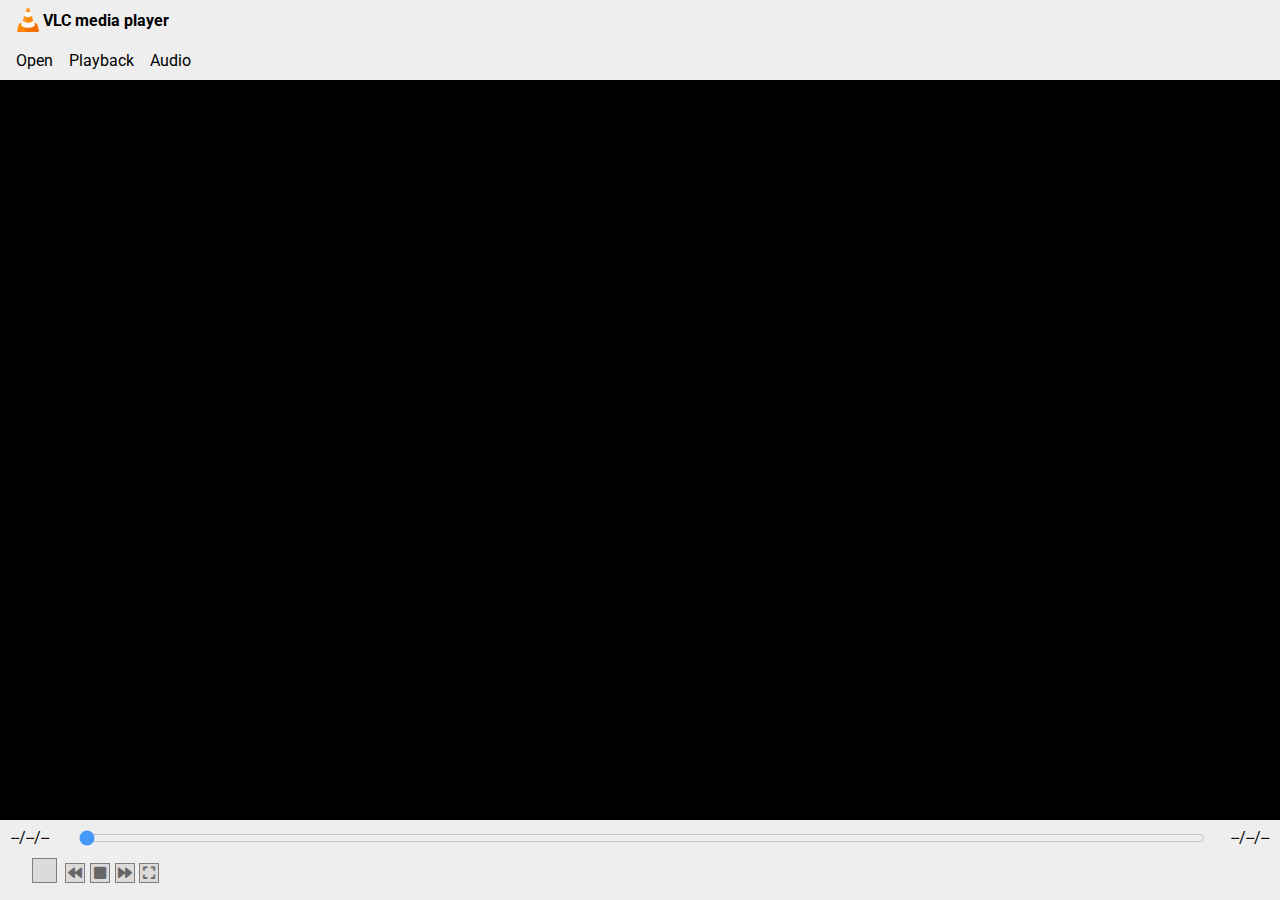
<file: VLC/fair/index.html>
<!DOCTYPE html>
<html lang="en">

<head>
    <meta charset="UTF-8">
    <meta name="viewport" content="width=device-width, initial-scale=1.0">
    <title>Document</title>
    <link rel="stylesheet" href="https://cdnjs.cloudflare.com/ajax/libs/font-awesome/5.15.3/css/all.min.css">

    <!-- browser reset  -->
    <link rel="stylesheet" href="reset.css">
    <!-- new styling specific to this application -->
    <link rel="stylesheet" href="style.css">
</head>

<body>
    <header>
        <div class="titlebar">
            <img src="./VLC.png" alt="vlc logo" class="title-img">
            <h1 class="title">VLC media player</h1>
        </div>
        <div class="menu-bar">
            <!-- open -->
            <div class="menu">
                <div class="menu-btn" id="videoBtn">Open</div>
                <input type="file" class="videoInput" id="videoInput">
            </div>
            <!-- speed -->
            <div class="menu">
                <div class="menu-btn">Playback</div>
                <ul class="menu-items">
                    <li id="speedUp">SpeedUp</li>
                    <li id="speedDown">SpeedDown</li>
                </ul>
            </div>
            <!-- volume -->
            <div class="menu">
                <div class="menu-btn">Audio</div>
                <ul class="menu-items">
                    <li id="volumeUp">Volume Up</li>
                    <li id="volumeDown">Volume Down</li>
                </ul>
            </div>
        </div>
    </header>
    <main id="main"></main>
    <div class="toast"></div>
    <footer>
        <div class="time-container">
            <div class="current-time" id="currentTime">--/--/--</div>
            <div class="time-slider ">
                <input type="range" value="0" min="0" class="slider" id="slider">
            </div>
            <div class="total-time" id="totalTime">--/--/--</div>
        </div>
        <div class="menu-btns">
            <div class="play_pause-container btn" id="playPause">
            </div>
            <div class="rest-options">
                <div class="back-btn btn" id="backBtn">
                    <i class="fas fa-backward"></i>
                </div>
                <div class="placeholder btn" id="stopBtn">
                    <i class="fas fa-stop"></i>
                </div>
                <div class="forward-btn btn" id="forwardBtn">
                    <i class="fas fa-forward"></i>
                </div>
                <div class="fullscreen-btn btn" id="fullScreen">
                    <i class="fas fa-expand"></i>
                </div>
            </div>
        </div>
    </footer>
</body>

<script src="script.js"></script>

</html>
</file>
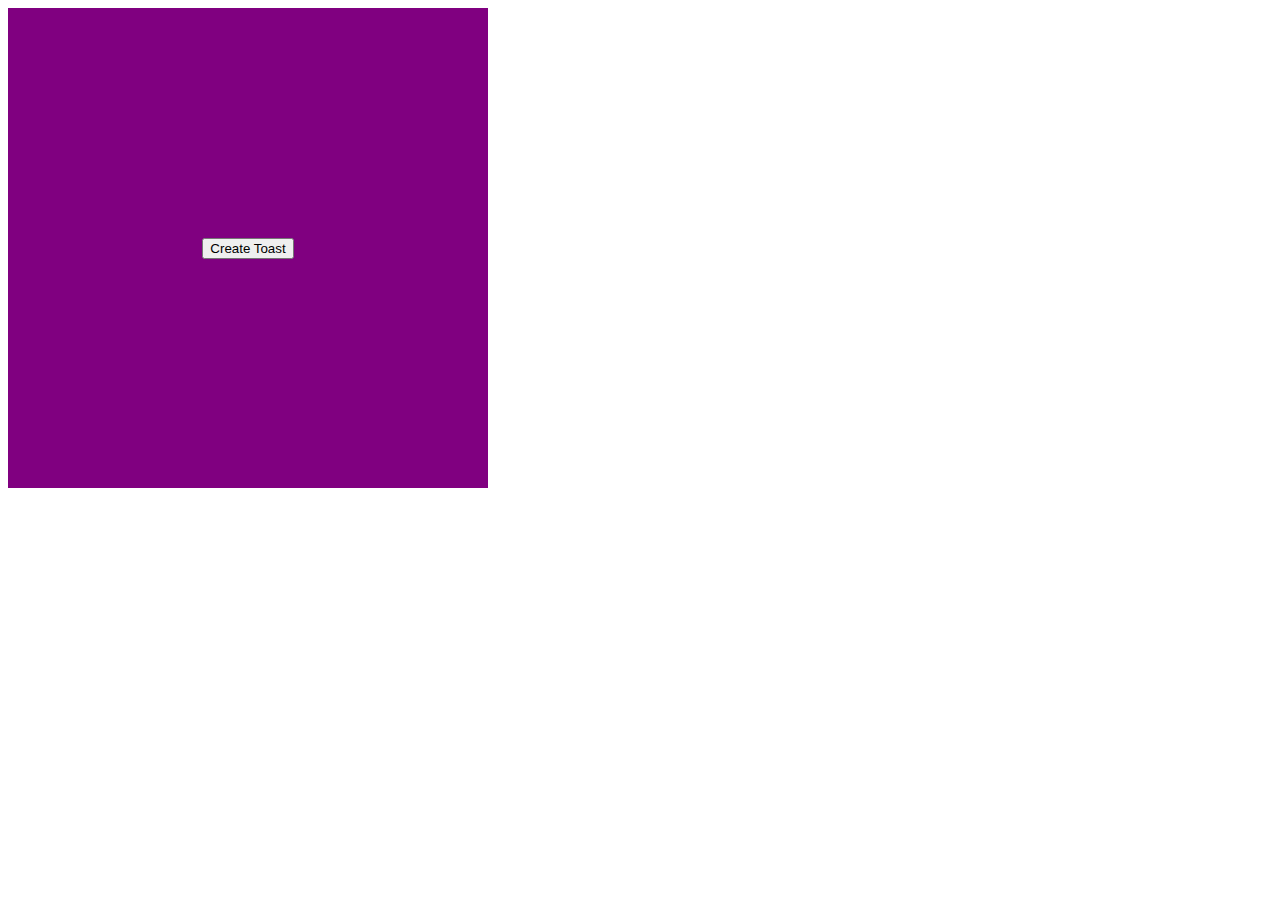
<file: VLC/POC/Lecture-17_toast/index.html>
<!DOCTYPE html>
<html lang="en">

<head>
    <meta charset="UTF-8">
    <meta name="viewport" content="width=device-width, initial-scale=1.0">
    <title>Document</title>
</head>

<style>
    .box {
        height: 30rem;
        width: 30rem;
        background-color: purple;
        display: flex;
        align-items: center;
        justify-content: center;
        position: relative;
    }
    .toast {
        height: 5rem;
        width: 5rem;
        background-color: black;
        color: white;
        position: absolute;
        top: 10px;
        left: 383px;
        display: none;
    }
</style>

<body>
    <div class="box">

        <button>Create Toast</button>
        <div class="toast">
            <div>Hi Everyone</div>
        </div>
    </div>
    <script>

        const button = document.querySelector("button");
        // select the element
        const toast = document.querySelector(".toast");

        button.addEventListener("click", function () {

            // show
            toast.style.display = "block";
// 2 sec delay
            setTimeout(function () {
                toast.style.display = "none";
            },2000);

        })
    </script>

</body>

</html>
</file>
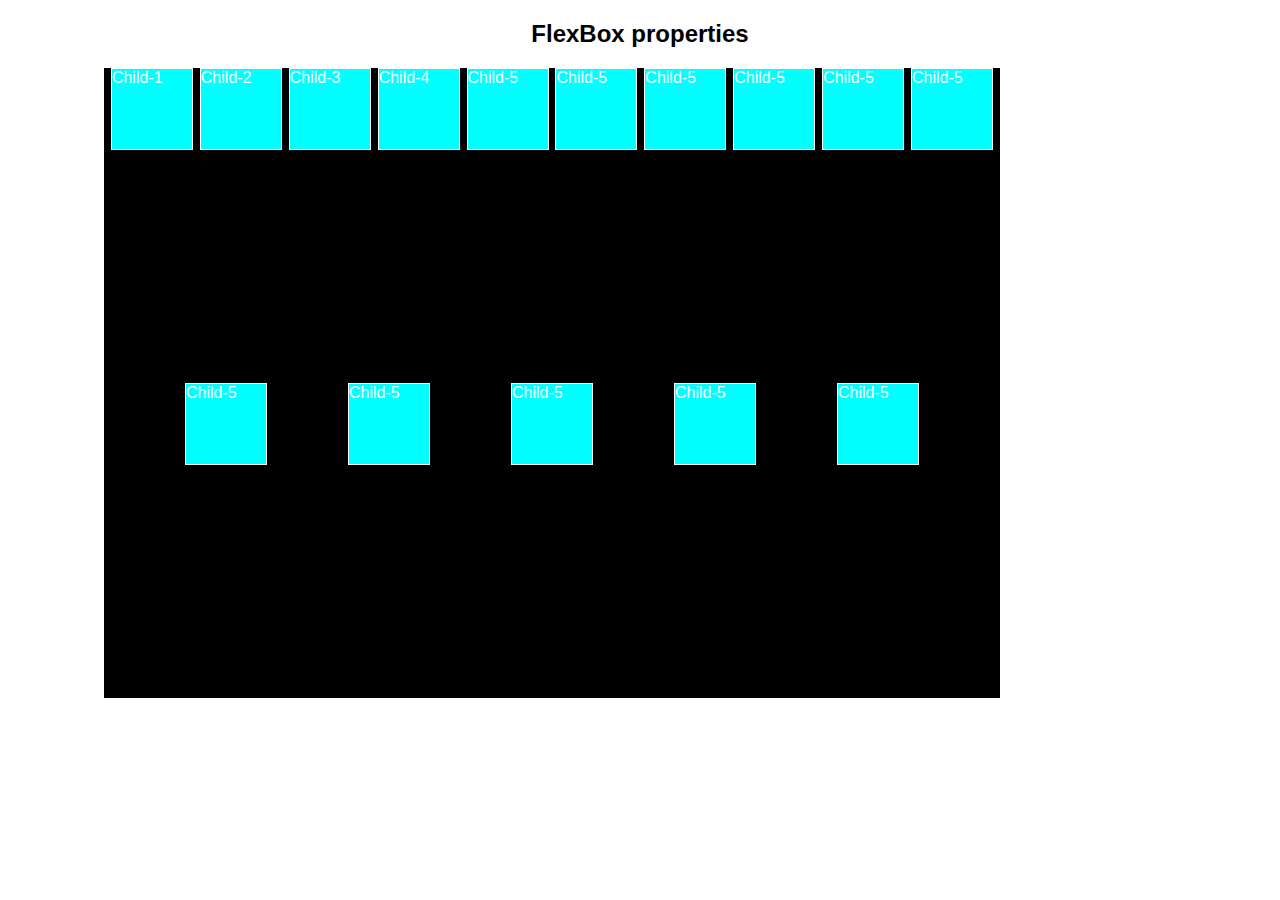
<file: Practice/flexbox.html>
<!DOCTYPE html>
<html lang="en">
  <head>
    <meta charset="UTF-8" />
    <meta name="viewport" content="width=device-width, initial-scale=1.0" />
    <title>Flex box</title>
    <style>
      html {
        margin: 0px;
        font-family: "Franklin Gothic Medium", "Arial Narrow", Arial, sans-serif;
        box-sizing: border-box;
      }

      .heading {
        text-align: center;
      }
      .parent {
        width: 70vw;
        height: 70vh;
        background-color: black;
        color: white;
        margin-left: 12rem;
        display: flex;
        margin-left: 6rem;
        flex-wrap: wrap;
        justify-content: space-evenly;
        /*align-content: space-between;*/
      }
      .child {
        background-color: aqua;
        border: 0.1rem solid white;
        height: 5rem;
        width: 5rem;
      }
    </style>
  </head>
  <body>
    <h2 class="heading">FlexBox properties</h2>
    <div class="parent">
      <div class="child">Child-1</div>
      <div class="child">Child-2</div>
      <div class="child">Child-3</div>
      <div class="child">Child-4</div>
      <div class="child">Child-5</div>
      <div class="child">Child-5</div>
      <div class="child">Child-5</div>
      <div class="child">Child-5</div>
      <div class="child">Child-5</div>
      <div class="child">Child-5</div>
      <div class="child">Child-5</div>
      <div class="child">Child-5</div>
      <div class="child">Child-5</div>
      <div class="child">Child-5</div>
      <div class="child">Child-5</div>
    </div>
  </body>
</html>
</file>
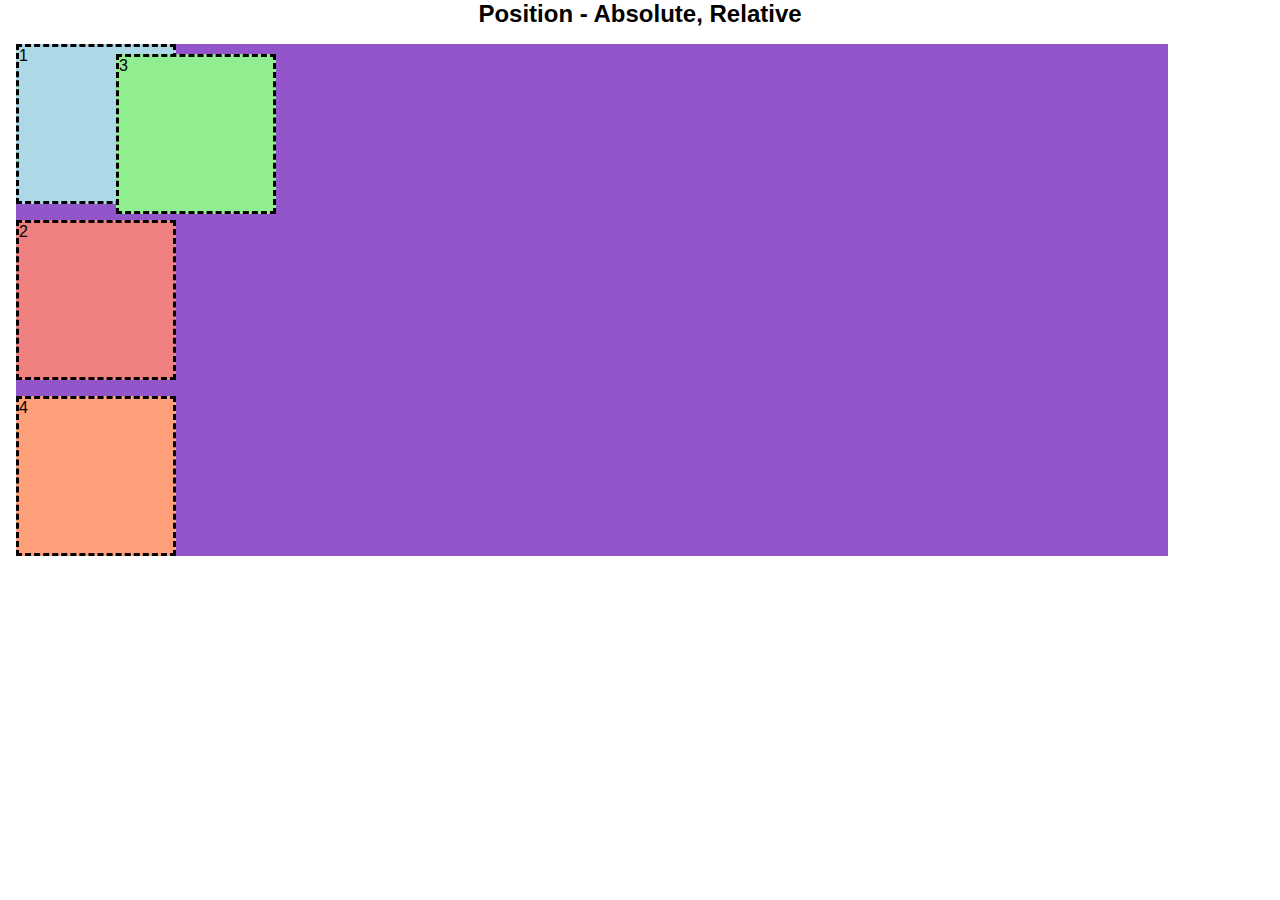
<file: VLC/POC/Lec_15_1_positiioning/1_absolute_relative.html>
<!DOCTYPE html>
<html lang="en">

<head>
    <meta charset="UTF-8">
    <meta name="viewport" content="width=device-width, initial-scale=1.0">
    <title>Document</title>
</head>
<style>
    * {
        box-sizing: border-box;
        margin: 0;
        padding: 0;
        font-family: sans-serif;
    }

    h2 {
        margin-bottom: 1rem;
        text-align: center;
    }

    .parent {
        margin-left: 1rem;
        background-color: rgb(146, 85, 202);
        width: 90vw;
        position: relative;

    }

    .box {
        width: 10rem;
        height: 10rem;
        margin-bottom: 1rem;
        border: dashed;
    }

    .box-1 {
        background-color: lightblue;
    }

    .box-2 {
        background-color: lightcoral;
        /*
        * you move wrt to your original position 
        * you occupy your location even if you are 
        some where else
        */
        /* position: relative; */
        /* right side  */
        /* left:200px; */
        /* bottom side  */
        /* top:100px; */
    }
    .box-3 {
        /*
        *  
        * you don't occupy your location even if you are 
        some where else
        */
        background-color: lightgreen;
        position: absolute;
        left:100px;
        top:10px;
    }

    .box-4 {
        background-color: lightsalmon;
    }
</style>

<body>
    <h2>Position - Absolute, Relative </h2>

    <div class="parent">
        <div class="box box-1">1</div>
        <div class="box box-2">2</div>
        <div class="box box-3">3</div>
        <div class="box box-4">4</div>
      
    </div>
</body>

</html>
</file>
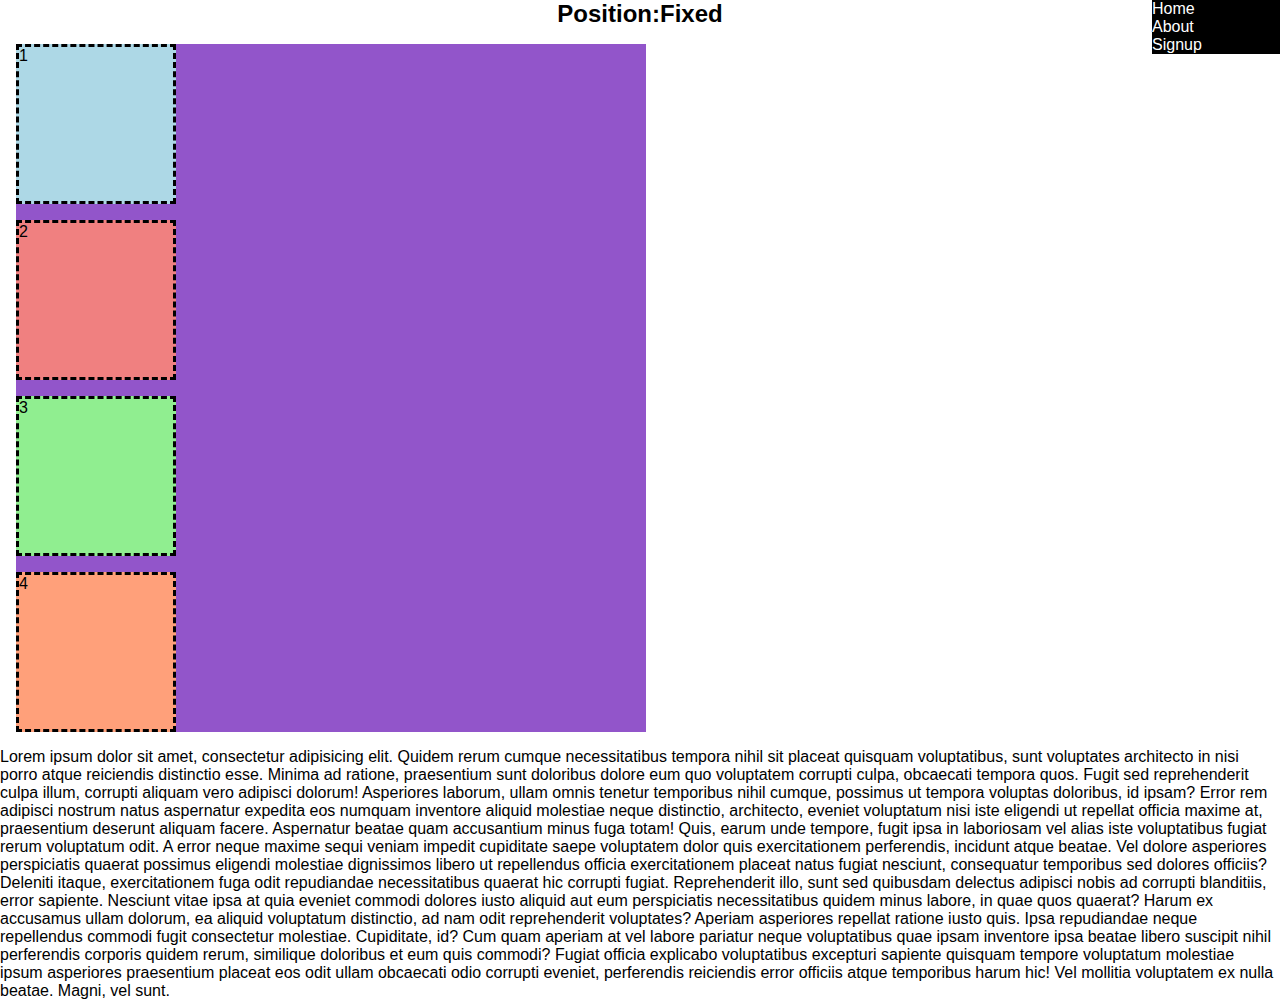
<file: VLC/POC/Lec_15_1_positiioning/2_fixed.html>
<!DOCTYPE html>
<html lang="en">

<head>
    <meta charset="UTF-8">
    <meta http-equiv="X-UA-Compatible" content="IE=edge">
    <meta name="viewport" content="width=device-width, initial-scale=1.0">
    <title>Fixed value</title>
    <style>
        * {
            box-sizing: border-box;
            margin: 0;
            padding: 0;
            font-family: sans-serif;
        }

        h2 {
            text-align: center;
            margin-bottom: 1rem;
        }

        .parent {
            margin-left: 1rem;
            width: 70vh;
            background-color: rgb(146, 85, 202);

        }

        .box {
            width: 10rem;
            height: 10rem;
            margin-bottom: 1rem;
            border: dashed;
        }

        .box-1 {
            background-color: lightblue;
        }

        .box-2 {

            background-color: lightcoral;
        }

        .box-3 {
            background-color: lightgreen;
        }

        .box-4 {
            background-color: lightsalmon;
        }

        /* template starts from here */
        li {
            color: white;
        }

        /* display ->  */
        nav {
            background-color: black;
            /* it is fixed on the
            view port  -> like absolute next elem is going
            take your place */
            position: fixed;
            /* always give width*/
            width: 100%;
            /* takes top and left from origin of the page */
            top: 0px;
            left: 90vw;
        }
    </style>
</head>

<body>
    <h2>Position:Fixed</h2>
    <nav>
        <ul>
            <li>Home</li>
            <li>About</li>
            <li>Signup</li>
        </ul>
    </nav>
    <div class="parent">

        <div class="box box-1">1</div>
        <div class="box box-2">2</div>
        <div class="box box-3">3</div>
        <div class="box box-4">4</div>
    </div>
    <p>Lorem ipsum dolor sit amet, consectetur adipisicing elit. Quidem rerum cumque necessitatibus tempora nihil sit
        placeat quisquam voluptatibus, sunt voluptates architecto in nisi porro atque reiciendis distinctio esse. Minima
        ad ratione, praesentium sunt doloribus dolore eum quo voluptatem corrupti culpa, obcaecati tempora quos. Fugit
        sed reprehenderit culpa illum, corrupti aliquam vero adipisci dolorum! Asperiores laborum, ullam omnis tenetur
        temporibus nihil cumque, possimus ut tempora voluptas doloribus, id ipsam? Error rem adipisci nostrum natus
        aspernatur expedita eos numquam inventore aliquid molestiae neque distinctio, architecto, eveniet voluptatum
        nisi iste eligendi ut repellat officia maxime at, praesentium deserunt aliquam facere. Aspernatur beatae quam
        accusantium minus fuga totam! Quis, earum unde tempore, fugit ipsa in laboriosam vel alias iste voluptatibus
        fugiat rerum voluptatum odit. A error neque maxime sequi veniam impedit cupiditate saepe voluptatem dolor quis
        exercitationem perferendis, incidunt atque beatae. Vel dolore asperiores perspiciatis quaerat possimus eligendi
        molestiae dignissimos libero ut repellendus officia exercitationem placeat natus fugiat nesciunt, consequatur
        temporibus sed dolores officiis? Deleniti itaque, exercitationem fuga odit repudiandae necessitatibus quaerat
        hic corrupti fugiat. Reprehenderit illo, sunt sed quibusdam delectus adipisci nobis ad corrupti blanditiis,
        error sapiente. Nesciunt vitae ipsa at quia eveniet commodi dolores iusto aliquid aut eum perspiciatis
        necessitatibus quidem minus labore, in quae quos quaerat? Harum ex accusamus ullam dolorum, ea aliquid
        voluptatum distinctio, ad nam odit reprehenderit voluptates? Aperiam asperiores repellat ratione iusto quis.
        Ipsa repudiandae neque repellendus commodi fugit consectetur molestiae. Cupiditate, id? Cum quam aperiam at vel
        labore pariatur neque voluptatibus quae ipsam inventore ipsa beatae libero suscipit nihil perferendis corporis
        quidem rerum, similique doloribus et eum quis commodi? Fugiat officia explicabo voluptatibus excepturi sapiente
        quisquam tempore voluptatum molestiae ipsum asperiores praesentium placeat eos odit ullam obcaecati odio
        corrupti eveniet, perferendis reiciendis error officiis atque temporibus harum hic! Vel mollitia voluptatem ex
        nulla beatae. Magni, vel sunt.</p>
</body>

</html>



<!-- /* it is fixed on the
view port -> like absolute next elem is going
take your place */ -->
<!-- /* always give width*/ -->
<!-- /* takes top and left from origin of the page */ -->
</file>
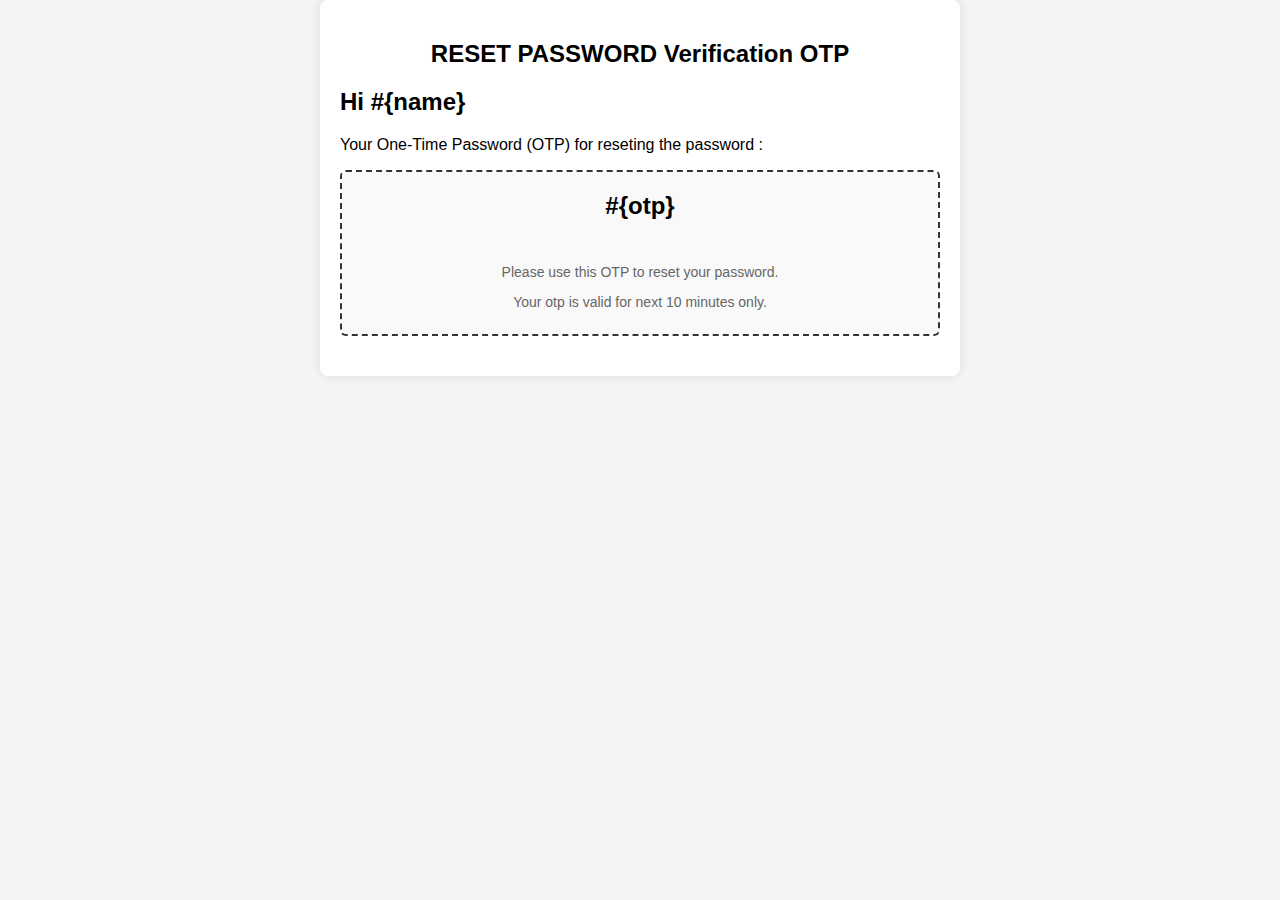
<file: Jio Clone/Jio_final/Jio_backend/templates/otp.html>
<!DOCTYPE html>
<html lang="en">

<head>
    <meta charset="UTF-8">
    <title>Email Verification OTP</title>
    <style>
        /* Inline styles for email compatibility */
        body {
            font-family: Arial, sans-serif;
            margin: 0;
            padding: 0;
            background-color: #f4f4f4;
        }

        .container {
            width: 100%;
            max-width: 600px;
            margin: 0 auto;
            padding: 20px;
            background-color: #ffffff;
            border-radius: 8px;
            box-shadow: 0 0 10px rgba(0, 0, 0, 0.1);
        }

        .header {
            text-align: center;
            margin-bottom: 20px;
        }

        table {
            width: 100%;
            border-collapse: separate;
            border-spacing: 0;
            margin-bottom: 20px;
            background-color: #ffffff;
            border: 2px dashed #333333;
            border-radius: 6px;
        }

        .otp {
            font-size: 24px;
            font-weight: bold;
            text-align: center;
            padding: 10px;
        }

        .note {
            font-size: 14px;
            color: #666666;
            text-align: center;
        }
    </style>
</head>

<body>
    <div class="container">
        <div class="header">
            <h2>RESET PASSWORD Verification OTP</h2>
        </div>
        <h2>Hi #{name} </h2>
        <div class="content">
            <p>Your One-Time Password (OTP) for reseting the password :</p>
            <table>
                <tr>
                    <td style="border-radius: 6px 6px 0 0; background-color: #f9f9f9; padding: 10px;">
                        <!-- Top rounded corners -->
                        <div class="otp">
                            <!-- OTP placeholder -->
                            #{otp}
                            <!-- Replace this with the actual OTP generated -->
                        </div>
                    </td>
                </tr>
                <tr>
                    <td style="border-radius: 0 0 6px 6px; background-color: #f9f9f9; padding: 10px;">
                        <!-- Bottom rounded corners -->
                        <p class="note">Please use this OTP to reset your password.</p>
                        <p class="note">Your otp is valid for next 10 minutes only.</p>
                    </td>
                </tr>
            </table>
        </div>
    </div>
</body>

</html>
</file>
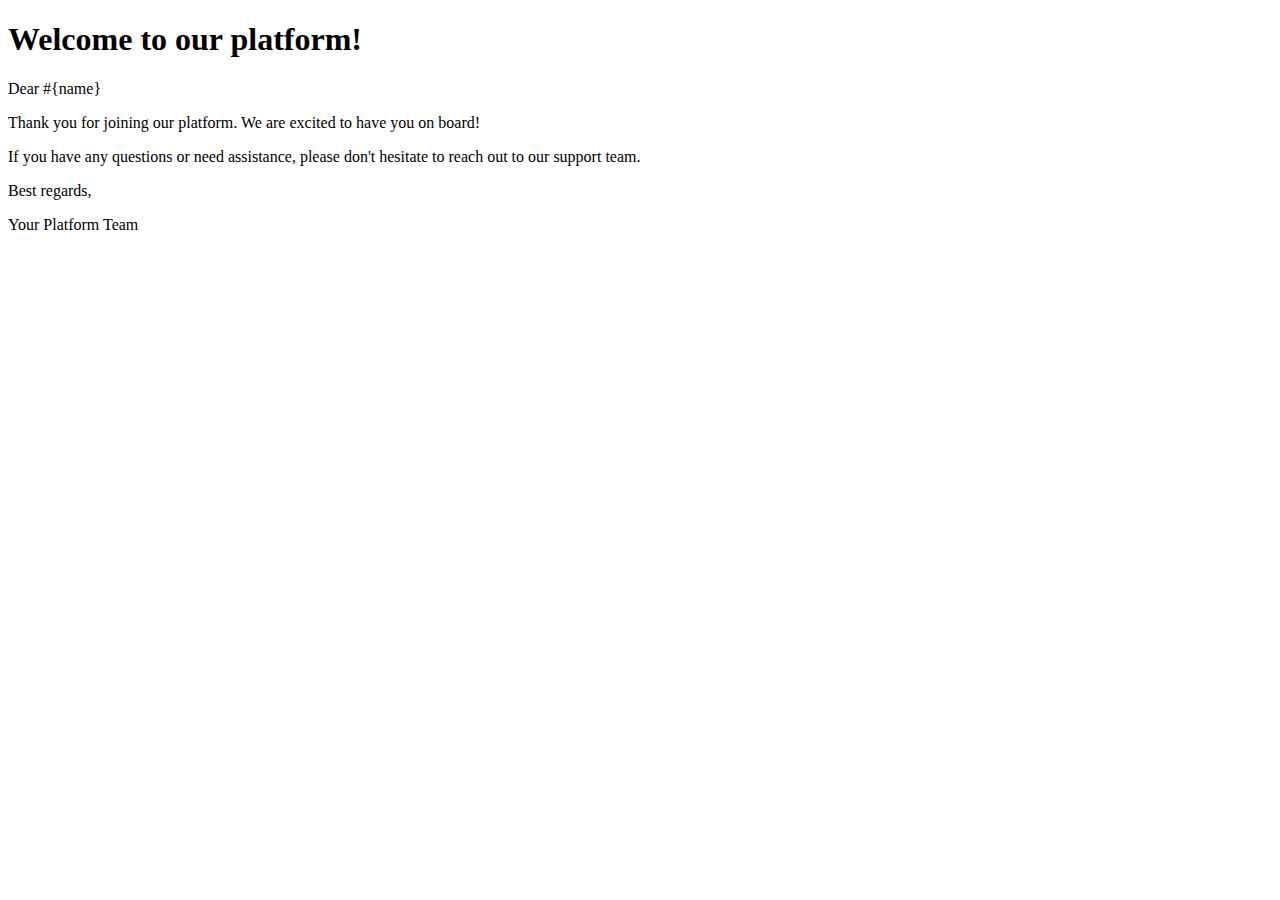
<file: Jio Clone/Jio_final/Jio_backend/templates/welcome.html>
<!DOCTYPE html>
<html>

<head>
    <title>Welcome Email</title>
</head>

<body>
    <h1>Welcome to our platform!</h1>
    <p>Dear #{name}</p>
    <p>Thank you for joining our platform. We are excited to have you on board!</p>
    <p>If you have any questions or need assistance, please don't hesitate to reach out to our support team.</p>
    <p>Best regards,</p>
    <p>Your Platform Team</p>
</body>

</html>
</file>
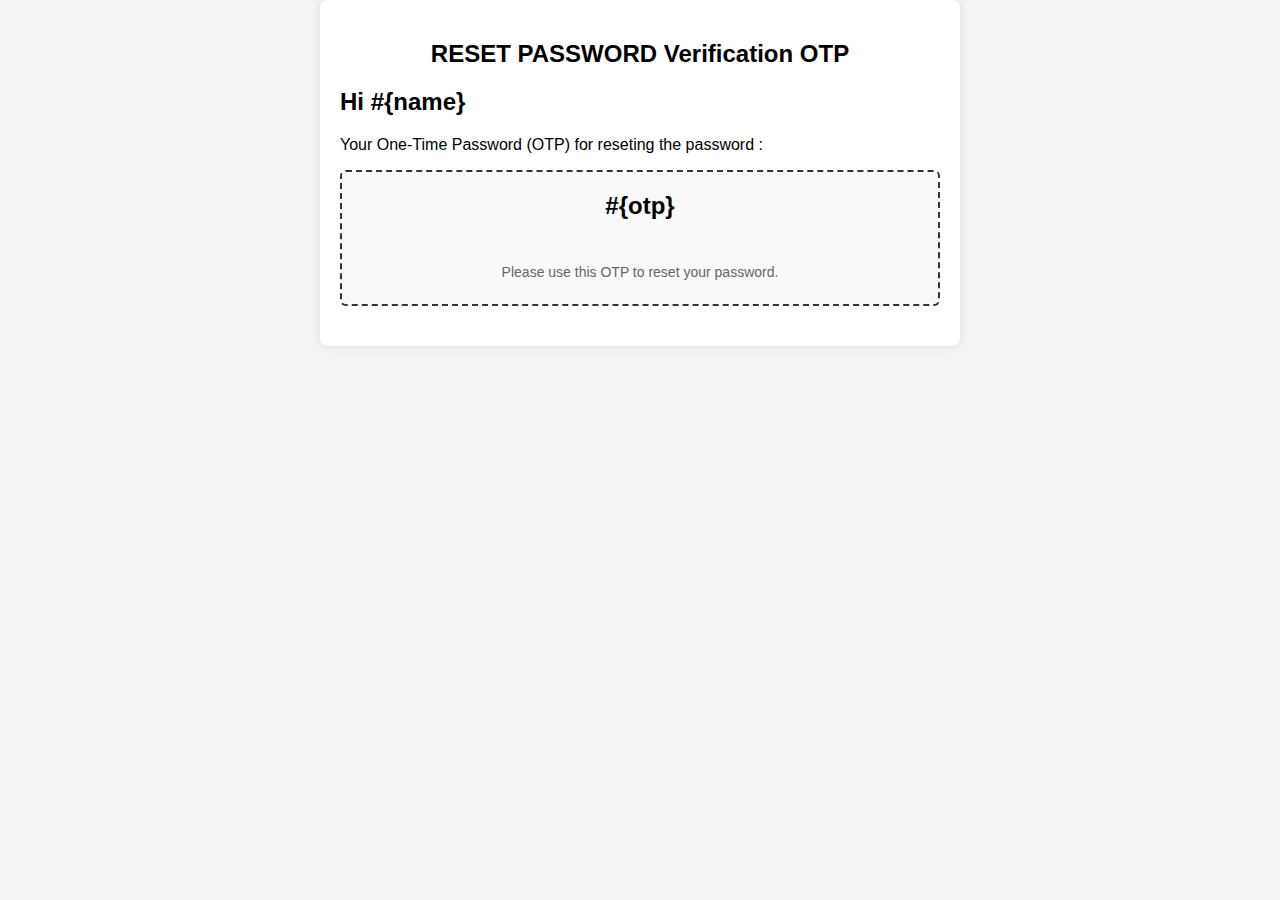
<file: Jio Clone/Pocs/6_7_Email_forget_rest/poc/templates/otp.html>
<!DOCTYPE html>
<html lang="en">

<head>
    <meta charset="UTF-8">
    <title>Email Verification OTP</title>
    <style>
        /* Inline styles for email compatibility */
        body {
            font-family: Arial, sans-serif;
            margin: 0;
            padding: 0;
            background-color: #f4f4f4;
        }

        .container {
            width: 100%;
            max-width: 600px;
            margin: 0 auto;
            padding: 20px;
            background-color: #ffffff;
            border-radius: 8px;
            box-shadow: 0 0 10px rgba(0, 0, 0, 0.1);
        }

        .header {
            text-align: center;
            margin-bottom: 20px;
        }

        table {
            width: 100%;
            border-collapse: separate;
            border-spacing: 0;
            margin-bottom: 20px;
            background-color: #ffffff;
            border: 2px dashed #333333;
            border-radius: 6px;
        }

        .otp {
            font-size: 24px;
            font-weight: bold;
            text-align: center;
            padding: 10px;
        }

        .note {
            font-size: 14px;
            color: #666666;
            text-align: center;
        }
    </style>
</head>

<body>
    <div class="container">
        <div class="header">
            <h2>RESET PASSWORD Verification OTP</h2>
        </div>
        <h2>Hi #{name} </h2>
        <div class="content">
            <p>Your One-Time Password (OTP) for reseting the password :</p>
            <table>
                <tr>
                    <td style="border-radius: 6px 6px 0 0; background-color: #f9f9f9; padding: 10px;">
                        <!-- Top rounded corners -->
                        <div class="otp">
                            <!-- OTP placeholder -->
                            #{otp}
                            <!-- Replace this with the actual OTP generated -->
                        </div>
                    </td>
                </tr>
                <tr>
                    <td style="border-radius: 0 0 6px 6px; background-color: #f9f9f9; padding: 10px;">
                        <!-- Bottom rounded corners -->
                        <p class="note">Please use this OTP to reset your password.</p>
                    </td>
                </tr>
            </table>
        </div>
    </div>
</body>

</html>
</file>
<file: VLC/fair/style.css>
/* ***************header************** */
@import url('https://fonts.googleapis.com/css2?family=Roboto:wght@400;500&display=swap');

/* html me pass  */
body {
    font-family: "Roboto", sans-serif;
    background-color: rgb(238, 238, 238);
}

header {
    height: 5rem;
    /* background-color: lightcoral; */
}

.titlebar {
    height: 50%;
    display: flex;
    align-items: center;
    gap: 0.2rem;

}

.title-img {
    /* 2.5rem -> 60% */
    height: 60%;
    margin-left: 1rem
}

.title {
    font-size: 1rem;


}

.menu-bar {
    display: flex;
    gap: 1rem;
    margin-left: 1rem;
    align-items: center;
    height: 50%;
}

.menu {
    position: relative;
}

.menu:hover {
border: 1px solid rgb(7, 93, 133);
    background-color: rgb(221, 244, 250);
}

.menu-items {
    background-color: rgb(238, 238, 238);
    position: absolute;
    top: 1px;
    width: 9rem;
    display: none;
    cursor: pointer;
}

.menu:hover .menu-items {
    display: block;
}

li {
    padding: 0.25rem;
}
li:hover{
background-color: rgb(172, 172, 172)
}

.videoInput {
    display: none;
}

/* main element */
main {
    background-color: black;
    height: calc(100vh - 10rem);
    display: flex;
    justify-content: center;
    align-items: center;
}

.video {
    height: 100%;
}

.toast {
    color: white;
    font-size: 2rem;
    position: fixed;
    top: 99px;
    right: 47px;
    display: none;
}

/* footer */
footer {
    height: 5rem;
    padding-top: 0.5rem;
    padding-bottom: 1rem;
}

.time-container {
    display: flex;
    gap: 1rem;
}

.time-container>* {
    /* outline: 1px solid red; */
    text-align: center;
}

.current-time,.total-time {
    width: 5%;
    min-width: 44px;


}

.time-slider {
    width: 93%;
}

.slider {
    width: 100%;
    opacity: 0.7;
}

 


.btn {
    display: flex;
    justify-content: center;
    align-items: center;
    cursor: pointer;
    background-color: rgb(221, 218, 218);
    border: 1px solid rgb(126, 124, 124);
    height: 20px;
    width: 20px;
}

.btn:hover {
    border: 1px solid rgb(7, 93, 133);
    background-color: rgb(221, 244, 250);
}

.menu-btns {
    display: flex;
    gap: 0.5rem;
    margin-left: 2rem;
    margin-top: 0.5rem;
    cursor: pointer;
    
}

i {
    color: rgba(82, 82, 82, 0.843);
    font-size: 14px;
}

.play_pause-container {
    padding: 7px;
    height: 25px;
    width: 25px;
    padding: 7px;

}

.rest-options {
    display: flex;
    gap: 0.3rem;
    align-items: flex-end;
}

@media (max-width: 1000px) {
    .time-slider {
        width: 75%;
    }

    .time-container {
        justify-content: space-evenly;
    }

   
}
</file>
